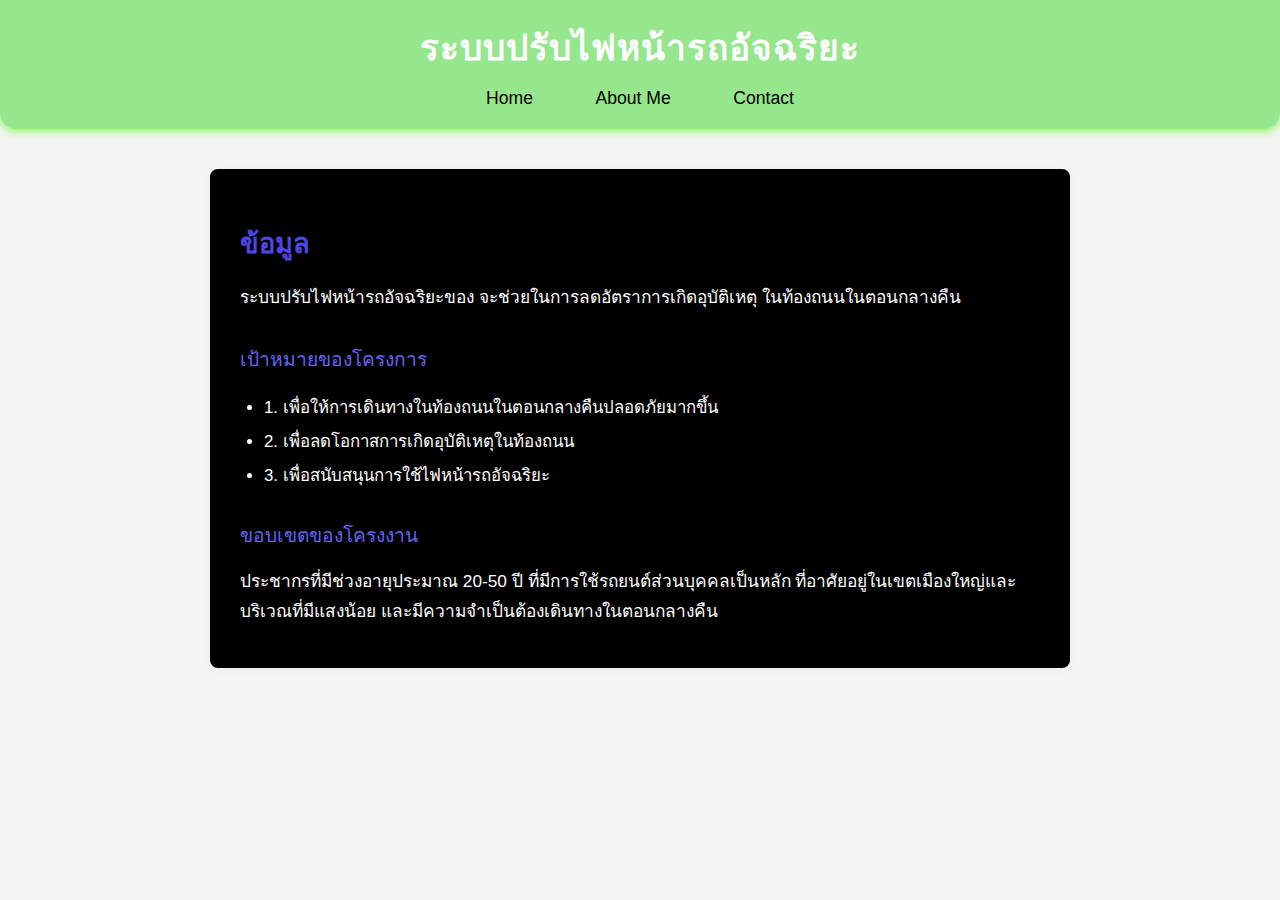
<file: index.html>
<!DOCTYPE html>
<html lang="en">
<head>
    <meta charset="UTF-8">
    <title>Home - ระบบปรับไฟหน้ารถอัจฉริยะ</title>
    <link rel="stylesheet" href="style.css">
    <style>
        body { font-family: Arial, sans-serif; margin: 0; background: #f4f4f4; }
        header { background: #68df5dad; color: #fff; padding: 20px; text-align: center; }
        nav a { color: #000000; margin: 0 15px; text-decoration: none; }
        nav a:hover { text-decoration: underline; }
        .container { max-width: 800px; margin: 40px auto; background: #000000; padding: 30px; border-radius: 8px; box-shadow: 0 2px 8px rgb(238, 236, 236);}
        ul { margin-top: 20px; }
    </style>
</head>
<body>
    <header>
        <h1>ระบบปรับไฟหน้ารถอัจฉริยะ</h1>
        <nav>
            <a href="index.html">Home</a>
            <a href="about.html">About Me</a>
            <a href="contact.html">Contact</a>
        </nav>
    </header>
    <div class="container">
        <h2>ข้อมูล</h2>
        <p>ระบบปรับไฟหน้ารถอัจฉริยะของ จะช่วยในการลดอัตราการเกิดอุบัติเหตุ ในท้องถนนในตอนกลางคืน</p>
        <h3>เป้าหมายของโครงการ</h3>
        <ul>
            <li>1. เพื่อให้การเดินทางในท้องถนนในตอนกลางคืนปลอดภัยมากขึ้น</li>
            <li>2. เพื่อลดโอกาสการเกิดอุบัติเหตุในท้องถนน</li>
            <li>3. เพื่อสนับสนุนการใช้ไฟหน้ารถอัจฉริยะ</li>
        </ul>
        <h3>ขอบเขตของโครงงาน</h3>
        <p>ประชากรที่มีช่วงอายุประมาณ 20-50 ปี ที่มีการใช้รถยนต์ส่วนบุคคลเป็นหลัก ที่อาศัยอยู่ในเขตเมืองใหญ่และบริเวณที่มีแสงน้อย และมีความจำเป็นต้องเดินทางในตอนกลางคืน</p>
    </div>
    <script>
        // Git commands to initialize, add, commit, and push to remote repository
        const { exec } = require('child_process');

        exec('git init', (err, stdout, stderr) => {
            if (err) {
                console.error(`Error initializing git: ${stderr}`);
                return;
            }
            console.log(`Git initialized: ${stdout}`);

            exec('git add .', (err, stdout, stderr) => {
                if (err) {
                    console.error(`Error adding files: ${stderr}`);
                    return;
                }
                console.log(`Files added to git: ${stdout}`);

                exec('git commit -m "Initial commit"', (err, stdout, stderr) => {
                    if (err) {
                        console.error(`Error committing files: ${stderr}`);
                        return;
                    }
                    console.log(`Files committed: ${stdout}`);

                    exec('git remote add origin https://github.com/nice356/test-website', (err, stdout, stderr) => {
                        if (err) {
                            console.error(`Error adding remote repository: ${stderr}`);
                            return;
                        }
                        console.log(`Remote repository added: ${stdout}`);

                        exec('git push -u origin master', (err, stdout, stderr) => {
                            if (err) {
                                console.error(`Error pushing to remote repository: ${stderr}`);
                                return;
                            }
                            console.log(`Pushed to remote repository: ${stdout}`);
                        });
                    });
                });
            });
        });
    </script>
</body>
</html>
</file>
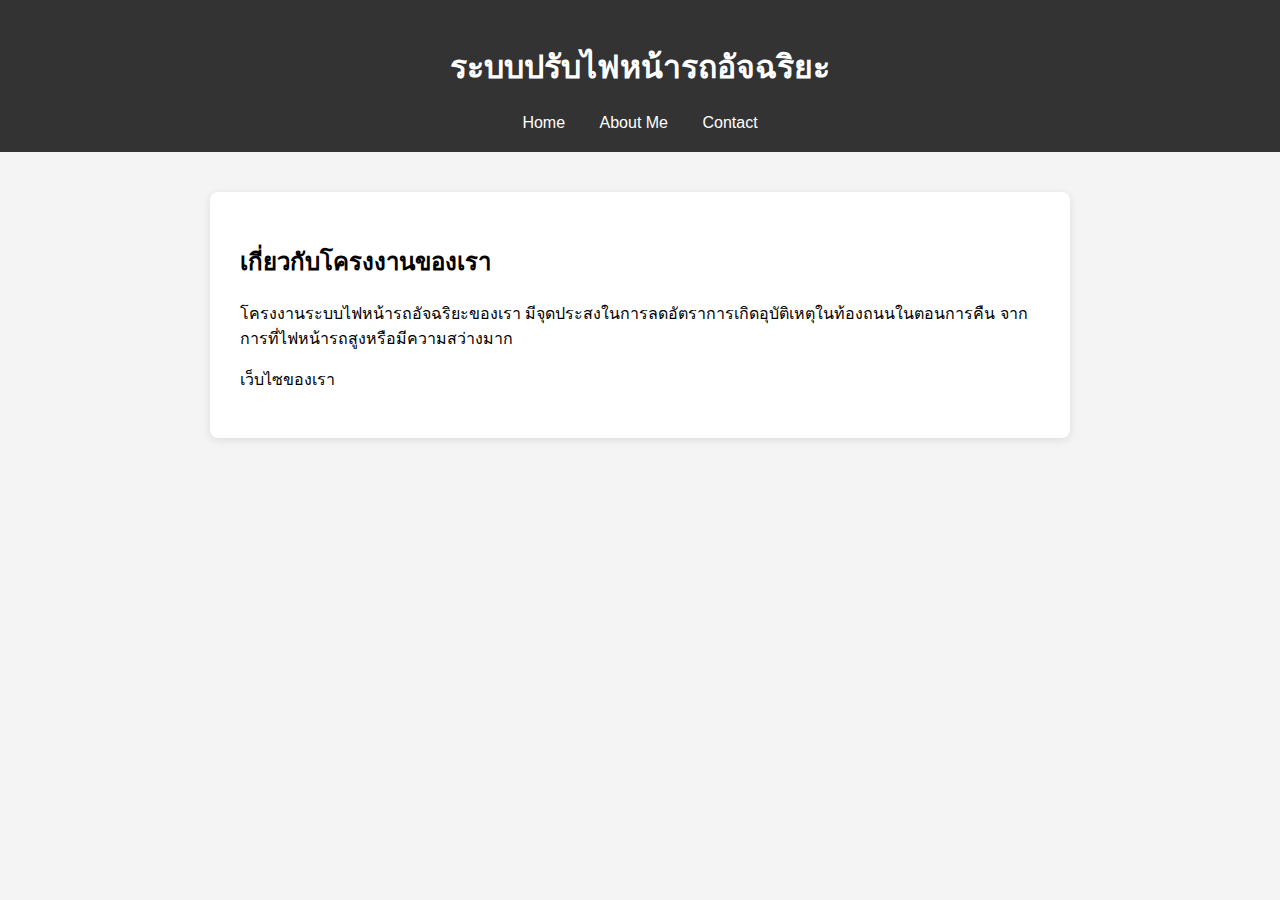
<file: about.html>
<!DOCTYPE html>
<html lang="en">
<head>
    <meta charset="UTF-8">
    <title>About Me - ระบบปรับไฟหน้ารถอัจฉริยะ</title>
    <style>
        body { font-family: Arial, sans-serif; margin: 0; background: #f4f4f4; }
        header { background: #333; color: #fff; padding: 20px; text-align: center; }
        nav a { color: #fff; margin: 0 15px; text-decoration: none; }
        nav a:hover { text-decoration: underline; }
        .container { max-width: 800px; margin: 40px auto; background: #fff; padding: 30px; border-radius: 8px; box-shadow: 0 2px 8px rgba(0,0,0,0.1);}
    </style>
</head>
<body>
    <header>
        <h1>ระบบปรับไฟหน้ารถอัจฉริยะ</h1>
        <nav>
            <a href="index.html">Home</a>
            <a href="about.html">About Me</a>
            <a href="contact.html">Contact</a>
        </nav>
    </header>
    <div class="container">
        <h2>เกี่ยวกับโครงงานของเรา</h2>
        <p>โครงงานระบบไฟหน้ารถอัจฉริยะของเรา มีจุดประสงในการลดอัตราการเกิดอุบัติเหตุในท้องถนนในตอนการคืน จากการที่ไฟหน้ารถสูงหรือมีความสว่างมาก</p>
        <p>เว็บไซของเรา</p>
    </div>
</body>
</html>
</file>
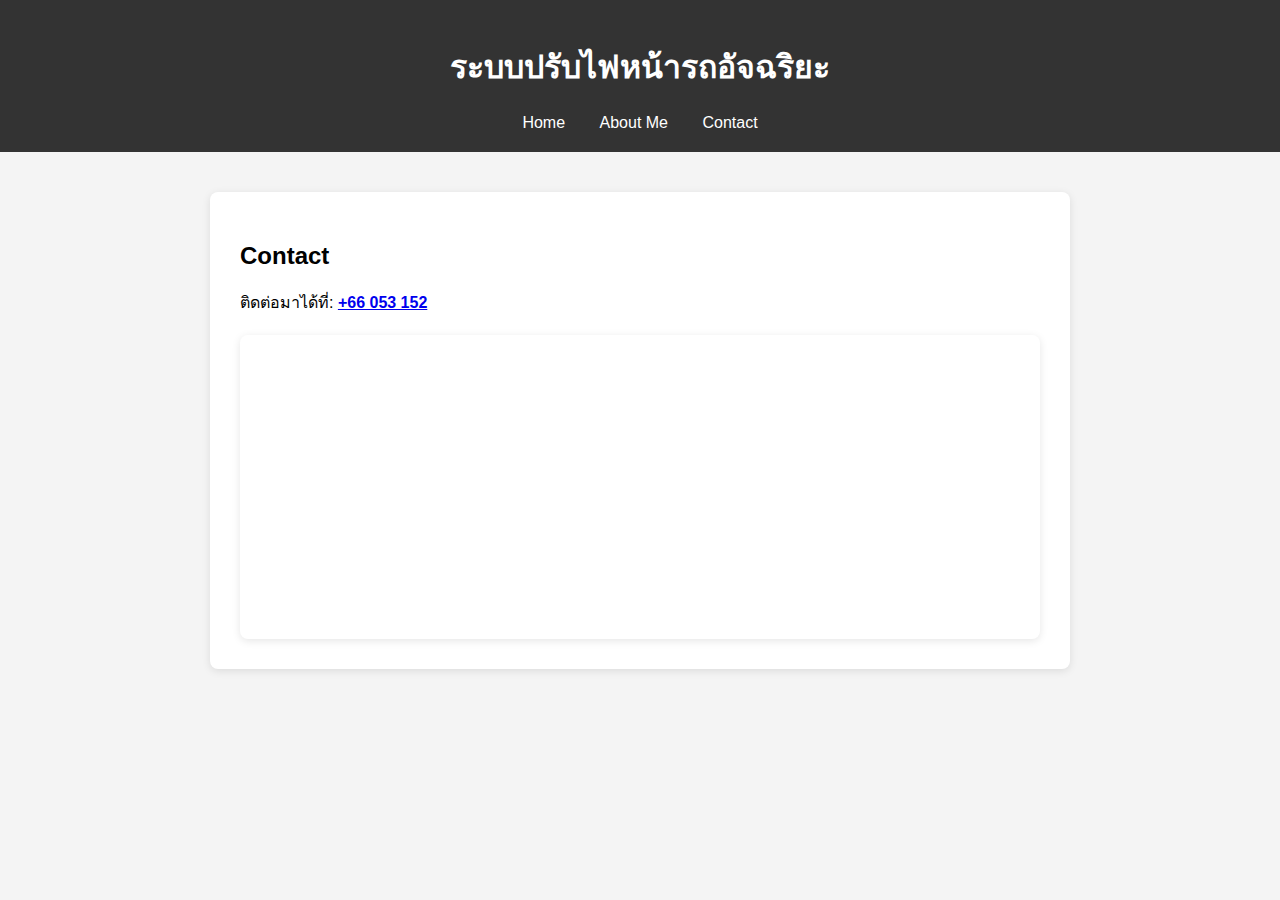
<file: contact.html>
<!DOCTYPE html>
<html lang="en">
<head>
    <meta charset="UTF-8">
    <title>Contact - ระบบปรับไฟหน้ารถอัจฉริยะ</title>
    <style>
        body { font-family: Arial, sans-serif; margin: 0; background: #f4f4f4; }
        header { background: #333; color: #fff; padding: 20px; text-align: center; }
        nav a { color: #fff; margin: 0 15px; text-decoration: none; }
        nav a:hover { text-decoration: underline; }
        .container { max-width: 800px; margin: 40px auto; background: #fff; padding: 30px; border-radius: 8px; box-shadow: 0 2px 8px rgba(0,0,0,0.1);}
        .map { margin-top: 20px; border-radius: 8px; overflow: hidden; box-shadow: 0 2px 8px rgba(0,0,0,0.1);}
    </style>
</head>
<body>
    <header>
        <h1>ระบบปรับไฟหน้ารถอัจฉริยะ</h1>
        <nav>
            <a href="index.html">Home</a>
            <a href="about.html">About Me</a>
            <a href="contact.html">Contact</a>
        </nav>
    </header>
    <div class="container">
        <h2>Contact</h2>
        <p>ติดต่อมาได้ที่: <strong><a href="tel:+66 053 152">+66 053 152</a></strong></p>
        <div class="map">
            <iframe
                src="https://maps.app.goo.gl/vXmyfyzG9CmtKBD76"
                width="100%" height="300" style="border:0;" allowfullscreen="" loading="lazy"></iframe>
        </div>
    </div>
</body>
</html>
</file>
<file: style.css>
body {
    font-family: 'Segoe UI', Arial, sans-serif;
    margin: 0;
    background: linear-gradient(135deg, #e0e7ff 0%, #f4f4f4 100%);
}

header {
    background: linear-gradient(90deg, #4f46e5 0%, #6366f1 100%);
    color: #fff;
    padding: 32px 0 24px 0;
    text-align: center;
    box-shadow: 0 2px 8px rgba(81, 255, 0, 0.719);
    border-bottom-left-radius: 16px;
    border-bottom-right-radius: 16px;
}

header h1 {
    margin: 0 0 12px 0;
    font-size: 2.2rem;
    letter-spacing: 1px;
    font-weight: 700;
}

nav {
    margin-top: 8px;
}

nav a {
    color: #fff;
    margin: 0 18px;
    text-decoration: none;
    font-size: 1.1rem;
    padding: 6px 14px;
    border-radius: 6px;
    transition: background 0.3s, color 0.3s;
}

nav a:hover {
    background: #fff;
    color: #4f46e5;
    text-decoration: none;
}

.container {
    max-width: 800px;
    margin: 48px auto;
    background: #fff;
    padding: 36px 32px;
    border-radius: 16px;
    box-shadow: 0 4px 24px rgba(79,70,229,0.10);
    animation: fadeInUp 1s;
}

h2 {
    color: #4f46e5;
    font-size: 1.7rem;
    margin-bottom: 18px;
    font-weight: 600;
}

h3 {
    color: #6366f1;
    margin-top: 32px;
    margin-bottom: 12px;
    font-size: 1.2rem;
    font-weight: 500;
}

ul {
    margin-top: 12px;
    margin-bottom: 24px;
    padding-left: 24px;
}

ul li {
    margin-bottom: 8px;
    font-size: 1.05rem;
    color: #ffffff;
}

p {
    color: #ffffff;
    font-size: 1.08rem;
    line-height: 1.7;
    margin-bottom: 12px;
}

@keyframes fadeInUp {
    from { opacity: 0; transform: translateY(30px);}
    to { opacity: 1; transform: translateY(0);}
}
</file>
